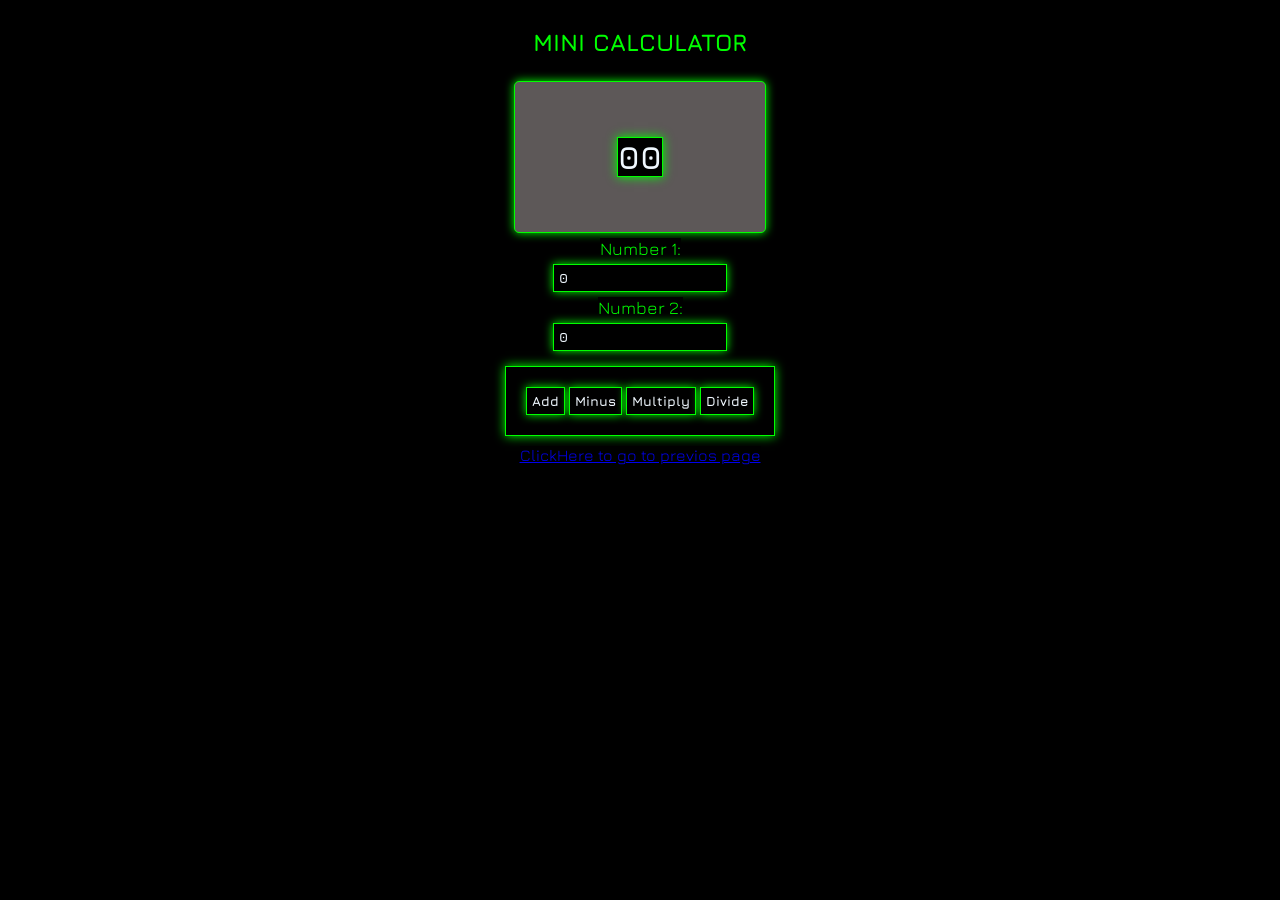
<file: Mini_calculator/index.html>
<!DOCTYPE html>
<html lang="en">

<head>
    <meta charset="UTF-8">
    <meta name="viewport" content="width=device-width, initial-scale=1.0">
    <link rel="stylesheet" href="style.css">
    <title>Document</title>
</head>

<body>
    <div class="container">
        <h2> MINI CALCULATOR</h2>

        <div class="displaybox">
            <h3 id="display_result">00</h3>
        </div>
        <label for="">Number 1:</label>
        <input type="number" value="0" id="num1" >
        <label for="">Number 2:</label>
        <input type="number" value="0" id="num2" >

        <div class="mybutns">
            <button id="adds">Add</button>
            <button id="minus">Minus</button>
            <button id="multiply">Multiply</button>
            <button id="divide">Divide</button>
        </div>
        <div> <a href="../index.html">ClickHere to go to previos page</a></div>
    </div>

    <script src="app.js"></script>
</body>

</html>
</file>
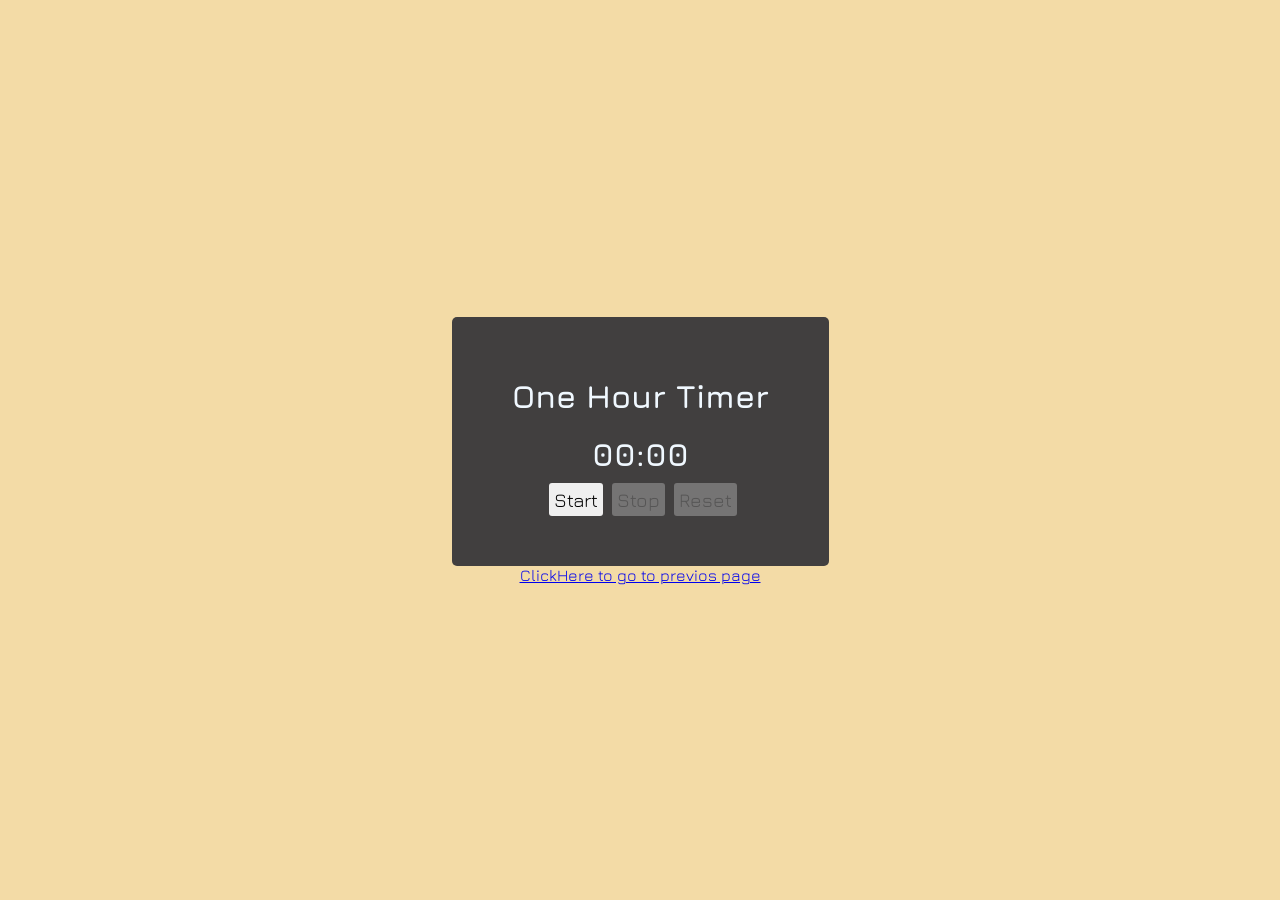
<file: one-hour-timer/index.html>
<!DOCTYPE html>
<html lang="en">

<head>
    <meta charset="UTF-8">
    <meta name="viewport" content="width=device-width, initial-scale=1.0">
    <link rel="stylesheet" href="style.css">
    <title>Document</title>
</head>

<body>

    <div class="container">
        <h1 id="title"> One Hour Timer</h1>

        <h1><span id="minutes">00</span>:<span id="seconds">00</span></h1>

        <div class="myButtons">
            <button id="startBtn">Start</button>
            <button id="stopBtn">Stop</button>
            <button id="resetBtn">Reset</button>
        </div>

    </div>

            <div> <a href="../index.html">ClickHere to go to previos page</a></div>
    </div>


<script src="app.js"></script>
</body>

</html>
</file>
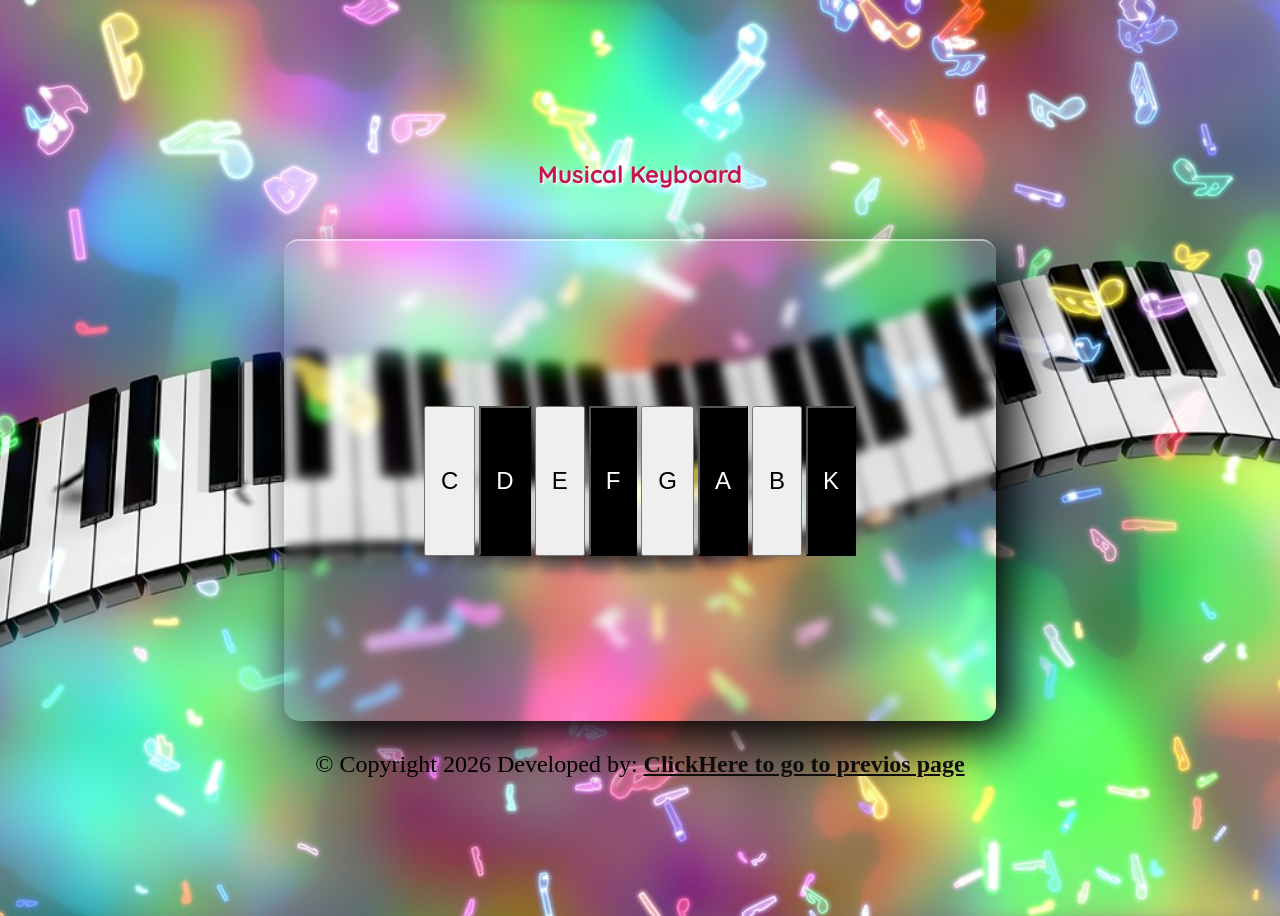
<file: piano_website/index.html>
<!DOCTYPE html>
<html lang="en">

<head>
    <meta charset="UTF-8">
    <meta name="viewport" content="width=device-width, initial-scale=1.0">
    <link rel="stylesheet" href="style.css">
    <title>Musical PC Keyboard</title>
</head>

<body>
    <div class="title">
        Musical Keyboard
    </div>
    <div class="keys">
        <button class="a key">C</button>
        <button class="s key">D</button>
        <button class="d key">E</button>
        <button class="f key">F</button>
        <button class="g key">G</button>
        <button class="h key">A</button>
        <button class="j key">B</button>
        <button class="k key">K</button>
    </div>
    <div class="footer">
        &copy; Copyright 2026 Developed by:  <a href="../index.html" target="_blank">ClickHere to go to previos page</a>
    </div>








    <script src="script.js"></script>
</body>

</html>
</file>
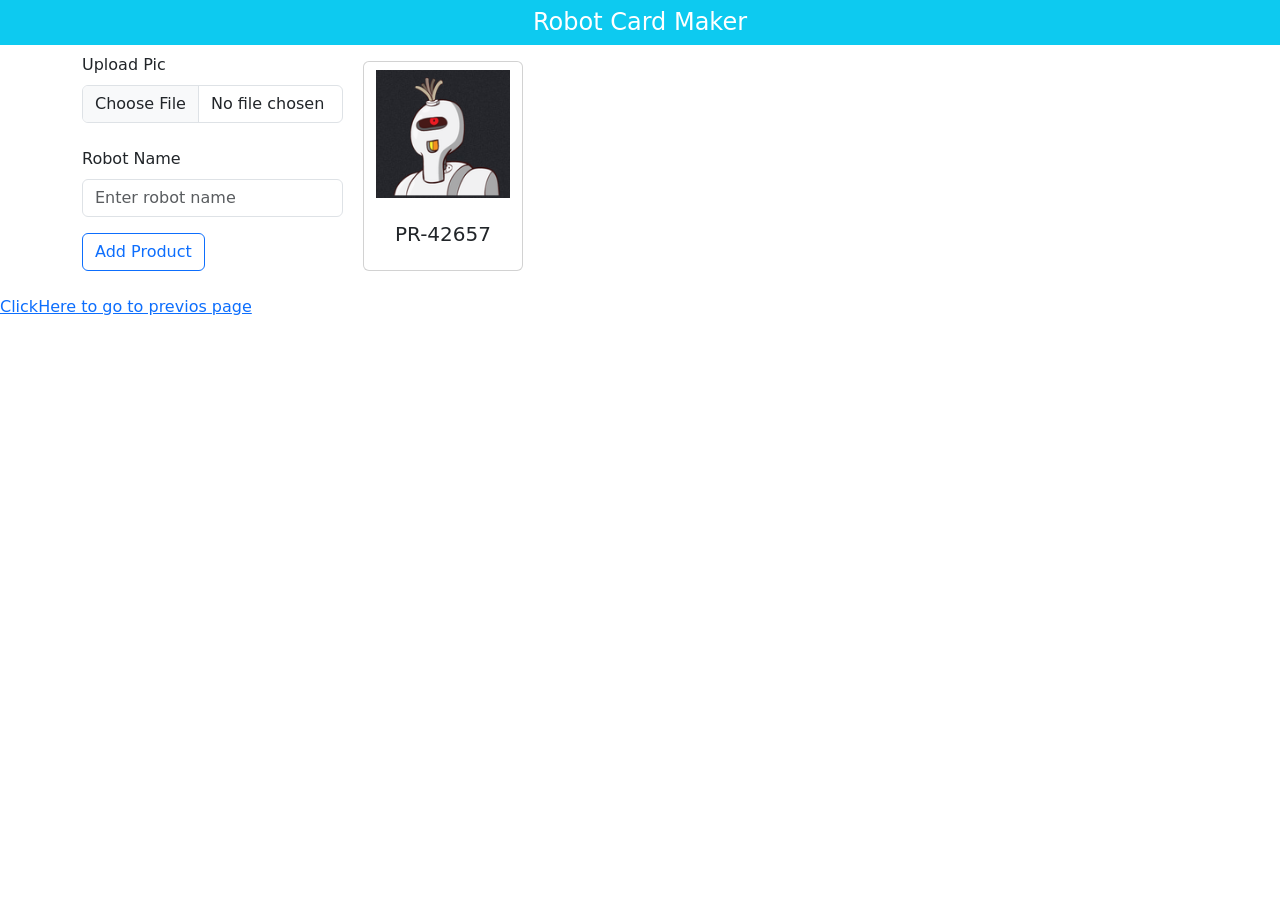
<file: rob/index.html>
<!DOCTYPE html>
<html lang="en">

<head>
    <meta charset="UTF-8">
    <meta http-equiv="X-UA-Compatible" content="IE=edge">
    <meta name="viewport" content="width=device-width, initial-scale=1.0">
    <link href="https://cdn.jsdelivr.net/npm/bootstrap@5.3.0-alpha3/dist/css/bootstrap.min.css" rel="stylesheet">
    <title>Document</title>
</head>

<body>

    <h1 class="text-center bg-info p-2 text-white h4">Robot Card Maker</h1>
    <div class="container">

        <div class="row">

            <div class="col-sm-3">

                <div class="mb-3 mb-4">
                    <label for="robotImage" class="form-label">Upload Pic</label>
                    <input type="file" id="robotImage" class="form-control">
                </div>

                <div class="mb-3">
                    <label for="setName" class="form-label">Robot Name</label>
                    <input type="text" class="form-control" id="setName" placeholder="Enter robot name">
                </div>

                <button type="button" class="btn btn-outline-primary" id="btnMakeRobot">Add Product</button>

            </div>

            <div class="col-sm-9">
                <div class="row parentElement">

                    <div class="card m-2 mb-4" style="width: 10rem;">
                        <img src="robots/2023-05-28_12h30_38.png" class="card-img-top py-2" alt="robot picture">
                        <div class="card-body">
                            <h5 class="card-title robotName text-center">PR-42657</h5>
                        </div>
                    </div>

                </div>
            </div>

        </div>
    </div>

    </div>
<div> <a href="../index.html">ClickHere to go to previos page</a></div>

    <script src="https://cdn.jsdelivr.net/npm/bootstrap@5.3.0-alpha3/dist/js/bootstrap.bundle.min.js"></script>

    <script>


        // let robotImage = document.querySelector("#robotImage");
        // let setName = document.querySelector("#setName");
        // let btnMakeRobot = document.querySelector("#btnMakeRobot");
        // let parentElement = document.querySelector(".parentElement");

        // class robotCard {
        //     constructor(parentElement, name, picture) {
        //         this.parentElement = parentElement;
        //         this.name = name;
        //         this.picture = picture;
        //     };


        //     createRobotcard() {
        //         let card = document.createElement("div");
        //         card.classList.add('card', 'm-2', 'mb-4');
        //         card.style.width = '10rem';

        //         let image = document.createElement("img");
        //         image.src = "robots/" + this.picture.files[0].name;
        //         image.classList.add('card-img-top', 'py-2');
        //         image.alt = 'robot picture';

        //         let robotdiv = document.createElement("div");
        //         robotdiv.classList.add("card-body");

        //         let robotname = document.createElement("h5");
        //         robotname.classList.add("card-title", "robotName", "text-center");
        //         robotname.innerHTML = this.name.toUpperCase();

        //         robotdiv.appendChild(robotname);
        //         card.appendChild(image);
        //         card.appendChild(robotdiv);
        //         this.parentElement.appendChild(card);

        //     };
        // }


        // btnMakeRobot.addEventListener('click', () => {

        //     if (robotImage.value == "" || setName.value == "") {
        //        robotImage.classList.add("is-invalid");
        //        setName.classList.add("is-invalid");
        //     } else {
        //         const newRobocard = new robotCard(parentElement, setName.value, robotImage);
        //         newRobocard.createRobotcard();
        //         setName.value = "";
        //         robotImage.value = "";
        //     }


        // })



        let btnMakeRobot = document.querySelector("#btnMakeRobot");
        let setName = document.querySelector("#setName");
        let robotImage = document.querySelector("#robotImage");
        let parentElement = document.querySelector(".parentElement");


        class RobotCard {
            constructor(parentElement, picture, name) {
                this.parentElement = parentElement;
                this.picture = picture;
                this.name = name;

            }
            robotMethod() {

                let imagediv = document.createElement("div");
                imagediv.classList.add("card", "m-2", "mb-4");
                imagediv.style.width = "10rem";

                let img = document.createElement("img");
                img.classList.add("card-img-top", "py-2");
                img.alt = "robot picture";
                img.src = "robots/" + this.picture.files[0].name;

                let hdiv = document.createElement("div");
                hdiv.classList.add("card-body");

                let h5 = document.createElement("h5");
                h5.classList.add("card-title", "robotName", "text-center");
                h5.innerHTML = this.name.toUpperCase();

                hdiv.appendChild(h5);
                imagediv.appendChild(img);
                imagediv.appendChild(hdiv);
                parentElement.appendChild(imagediv);

            };

        }


        btnMakeRobot.addEventListener('click', () => {
            if (robotImage.value == "" || setName.value == "") {
                robotImage.classList.add("is-invalid");
                setName.classList.add("is-invalid");
            } else {
                let newrobotMethod = new RobotCard(parentElement, robotImage, setName.value);
                newrobotMethod.robotMethod();
                robotImage.value = "";
                setName.value = "";
            }



        })









    </script>

</body>

</html>
</file>
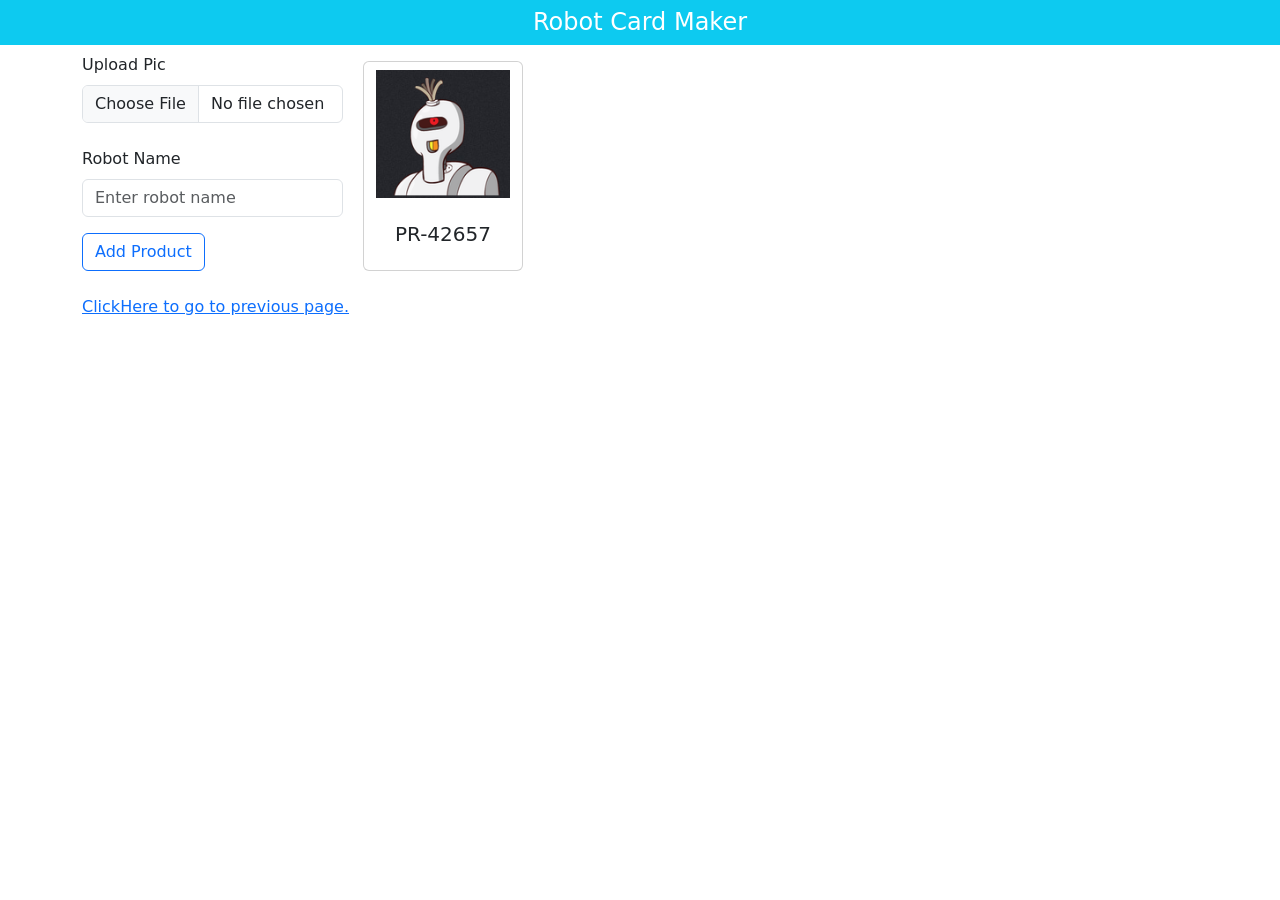
<file: rob/robot2.html>
<!DOCTYPE html>
<html lang="en">

<head>
    <meta charset="UTF-8">
    <meta http-equiv="X-UA-Compatible" content="IE=edge">
    <meta name="viewport" content="width=device-width, initial-scale=1.0">
    <link href="https://cdn.jsdelivr.net/npm/bootstrap@5.3.0-alpha3/dist/css/bootstrap.min.css" rel="stylesheet">
    <title>Document</title>
</head>

<body>

    <h1 class="text-center bg-info p-2 text-white h4">Robot Card Maker</h1>
    <div class="container">

        <div class="row">

            <div class="col-sm-3">

                <div class="mb-3 mb-4">
                    <label for="robotImage" class="form-label">Upload Pic</label>
                    <input type="file" id="robotImage" class="form-control">
                </div>

                <div class="mb-3">
                    <label for="setName" class="form-label">Robot Name</label>
                    <input type="text" class="form-control" id="setName" placeholder="Enter robot name">
                </div>

                <button type="button" class="btn btn-outline-primary" id="btnMakeRobot">Add Product</button>

            </div>

            <div class="col-sm-9">
                <div class="row parentElement">

                    <div class="card m-2 mb-4" style="width: 10rem;">
                        <img src="robots/2023-05-28_12h30_38.png" class="card-img-top py-2" alt="robot picture">
                        <div class="card-body">
                            <h5 class="card-title robotName text-center">PR-42657</h5>
                        </div>
                    </div>

                </div>
            </div>

        </div>
        <div><a href="../index.html">ClickHere to go to previous page.</a></div>
    </div>



    <script src="https://cdn.jsdelivr.net/npm/bootstrap@5.3.0-alpha3/dist/js/bootstrap.bundle.min.js"></script>

    <script>

        const parentElement = document.querySelector(".parentElement");
        const robotImage = document.querySelector("#robotImage");
        const setName = document.querySelector("#setName");
        const btnMakeRobot = document.querySelector("#btnMakeRobot");



        class robotCard {

            constructor(parentElement) {
                this.parentElement = parentElement;
                // this.picture = picture;
            }

            createRobotCard() {

                let card = document.createElement('div');
                card.classList.add('card', 'm-2', 'mb-4');
                card.style.width = '10rem';

                let image = document.createElement('img');
                image.src = "robots/sample.png";
                image.classList.add('card-img-top', 'py-2');
                image.alt = "Robot picture";

                card.appendChild(image);

                this.parentElement.appendChild(card);

            }
        }

        btnMakeRobot.addEventListener("click", () => {
            const newRoboCard = new robotCard(parentElement);
            newRoboCard.createRobotCard();

        })













    </script>

</body>

</html>
</file>
<file: Mini_calculator/style.css>
@import url('https://fonts.googleapis.com/css2?family=Jura:wght@300..700&display=swap');

* {
    font-family: 'Jura';
      background-color: black;
}

.container {
    display: flex;
    flex-direction: column;
    align-items: center;
    /* background-color: black; */
}
h2{
    color: #0f0;
}
label{
    font-size: 1.1rem;
    color: #0f0;
    /* margin: 5px; */
}
.mybutns {
margin: 10px 0px;
    color: aliceblue;
    padding: 20px;
      border: 1px solid #0f0; 
  box-shadow: 0 0 10px #0f0;

}

.mybutns button {
        color: aliceblue;

    font-weight: bold;
    padding: 5px;
      border: 1px solid #0f0; 
  box-shadow: 0 0 10px #0f0;

}


input {
        color: aliceblue;

    margin:5px;
    padding: 5px;
    font-weight: bold;
      border: 1px solid #0f0; 
  box-shadow: 0 0 10px #0f0;
}

.displaybox {
    margin: 5px;
    height: 150px;
    width: 250px;
    background-color: rgb(93, 88, 88);
    border-radius: 5px;

    display: flex;
    flex-direction: column;
    align-items: center;
    justify-content: center;
      border: 1px solid #0f0; 
  box-shadow: 0 0 10px #0f0;
}

.displaybox h3 {
    color: aliceblue;
    font-size: 2rem;
      border: 1px solid #0f0; 
  box-shadow: 0 0 10px #0f0;

}
</file>
<file: one-hour-timer/style.css>
@import url('https://fonts.googleapis.com/css2?family=Jura:wght@300..700&display=swap');

* {
    font-family: 'Jura', 'Arial';
    margin: 0;
    padding: 0;
}

body {

    display: flex;
    flex-direction: column;
    align-items: center;
    height: 100vh;
    justify-content: center;
    background-color: rgb(243, 219, 166);
}

.container {
    background-color: rgb(65, 63, 63);
    display: flex;
    flex-direction: column;
    align-items: center;
    justify-content: center;
    padding: 50px;
    border-radius: 5px;
}

.container h1{

    color: aliceblue;
    padding: 5px;
    margin: 5px;
   
}

#title{
 font-size: 2rem;
}

#startBtn,#stopBtn,#resetBtn{
    padding: 5px;
    font-size: 1.2rem;
    border: none;
    border-radius: 3px;
    margin-left: 5px;
}

#startBtn:hover,#stopBtn:hover,#resetBtn:hover{
 background-color: rgb(175, 112, 112);
 

}
</file>
<file: piano_website/style.css>
@import url('https://fonts.googleapis.com/css2?family=Quicksand&display=swap');

body {
    background-image: url('img/piano.jpg');
    background-repeat: no-repeat;
    background-size: cover;
    height: 100vh;
    background-position: center;

    display: flex;
    flex-direction: column;
    justify-content: center;
    align-items: center;
}

.keys {
    /* background-color: steelblue; */
    backdrop-filter: blur(5px);
    height: 400px;
    width: 50%;
    margin: 30px;
    box-shadow: 20px 20px 50px rgb(0, 0, 0);
    padding: 40px;
    display: flex;
    justify-content: center;
    align-items: center;
    border-radius: 15px;
    overflow: hidden;
    border-top: 2px solid rgba(255, 255, 255, 0.5);

}

.title {
    font-family: 'Quicksand', monospace;
    font-weight: bold;
    color: rgb(194, 23, 80);
    text-shadow: 2px 2px 5px rgb(255, 255, 255), 1px 1px 0px rgb(255, 255, 255);
    /* background-color: brown; */
    margin: 10px;
    padding: 10px;
    font-size: 1.5rem;
}

button {
    font-size: 1.5rem;
    padding: 15px;
    height: 150px;
    margin: 2px;
    cursor: pointer;
}

button:nth-of-type(even){
    background-color: black;
    color: #fff;
}

button:focus{
    outline: none;
}

button:active{
    transform: scale(0.95);
    box-shadow: 0px 0px 5px 8px rgb(158, 224, 58);

}
button.activated{
    box-shadow: 0px 0px 5px 8px rgb(158, 224, 58);
}

.footer{
    font-size: 1.5rem;
}


.footer:hover{
color: aqua;
}

.footer a:active,.footer:visited{
    color: black;
}

@media(max-width:920px){
    .keys{
        width: 90%;
    }

    
}

@media(max-width:600px){
    .keys{
        width: 80%;
    }

    button {
    font-size: 1.2rem;
    padding: 8px;
    margin: 2px;
}
}

a{
    color: rgb(16, 16, 16);
    font-weight: bold;
}
</file>
